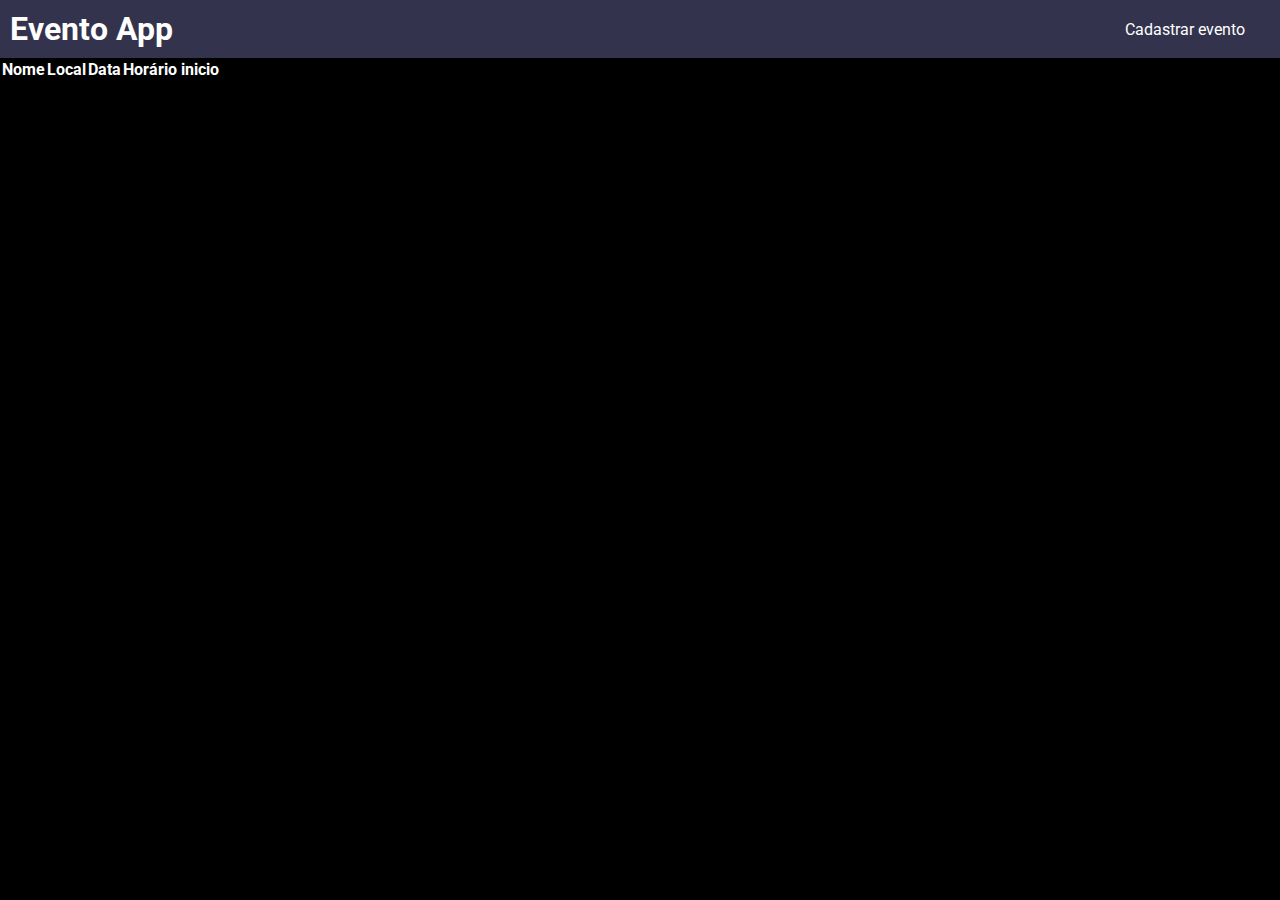
<file: src/main/resources/templates/index.html>
<!DOCTYPE html>
<html lang="en" xmlns:th="http://thymeleaf.org" xmlns:layout="http://www.ultraq.net.nz/thymeleaf/layout">

<head>
    <meta charset="UTF-8">
    <meta http-equiv="X-UA-Compatible" content="IE=edge">
    <meta name="viewport" content="width=device-width, initial-scale=1.0">
    <title>Evento App</title>
    <link href="../static/css/StyleIndex.css" th:href="@{/css/StyleIndex.css}" rel="stylesheet">
</head>

<body>
    <header class="header">
        <div>
            <h1>Evento App</h1>
        </div>

        <div class="header-menu">
            <div class="header-menu-item">
                <a href="/cadastrarEvento">Cadastrar evento</a>
            </div>
        </div>
    </header>

    <main>
        <section id="eventos">
            <div class="eventos-container">
                <div class="eventos-card">
                    <table class="eventos-table">
                        <thead>
                            <tr>
                                <th>Nome</th>
                                <th>Local</th>
                                <th>Data</th>
                                <th>Horário inicio</th>
                            </tr>
                        </thead>

                        <tbody>
                            <tr th:each="evento : ${eventos}">
                                <td th:text="${evento.nome}"></td>
                                <td th:text="${evento.local}"></td>
                                <td th:text="${evento.data}"></td>
                                <td th:text="${evento.horarioInicio}"></td>
                            </tr>
                        </tbody>

                    </table>
                </div>
            </div>
        </section>
    </main>


</body>

</html>
</file>
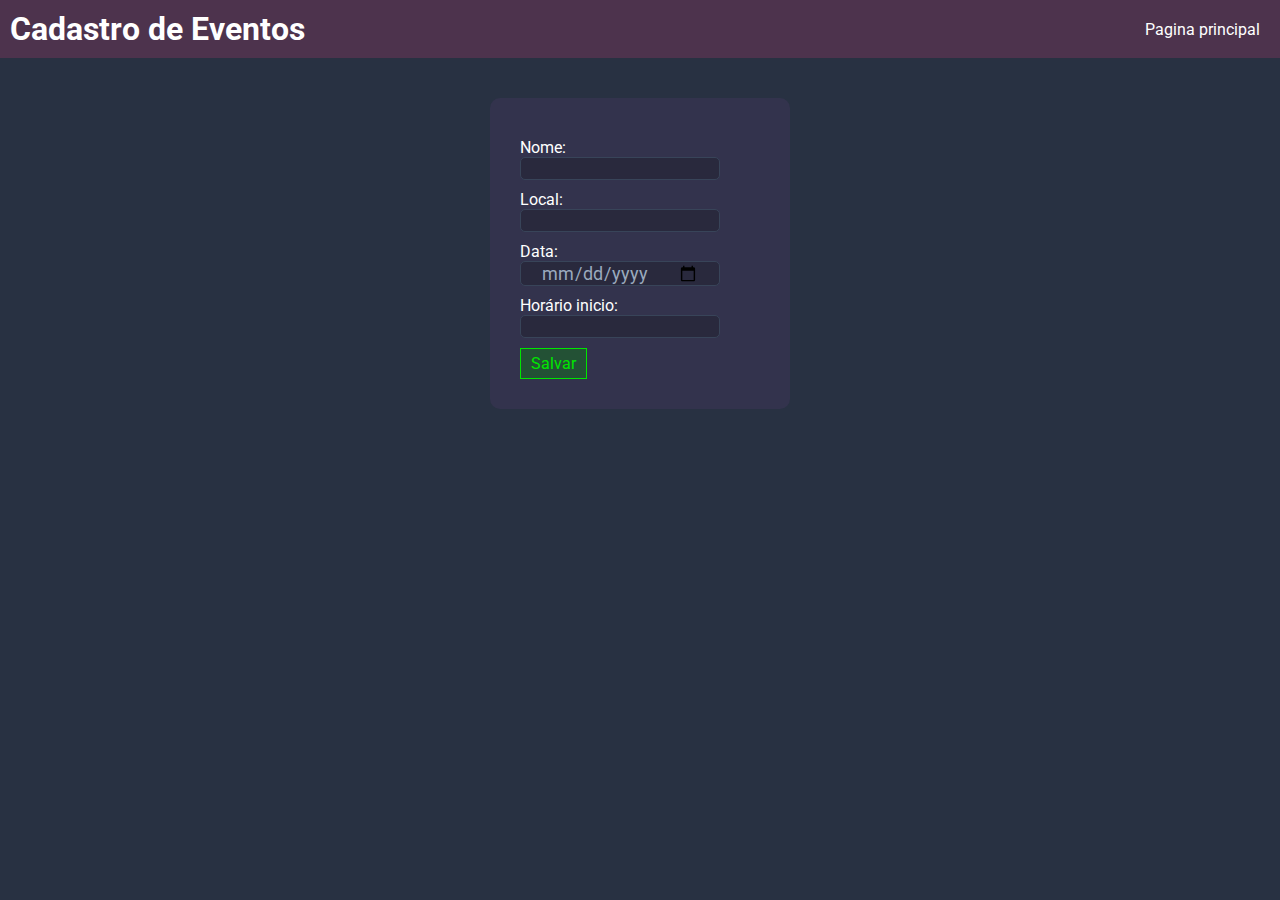
<file: src/main/resources/templates/formEvento.html>
<!DOCTYPE html>
<html lang="en">

<head>
    <meta charset="UTF-8">
    <meta http-equiv="X-UA-Compatible" content="IE=edge">
    <meta name="viewport" content="width=device-width, initial-scale=1.0">
    <title>Cadastro evento</title>
    <link href="../static/css/StyleFormEvento.css" th:href="@{/css/StyleFormEvento.css}" rel="stylesheet">
</head>

<body>
    <header class="header">
        <div>
            <h1>Cadastro de Eventos</h1>
        </div>
        <div class="header-menu">
            <div class="header-menu-item">
                <a href="/">Pagina principal</a>
            </div>
        </div>
    </header>

    <main>
        <section id="form-section">
            <div class="form-container">
                <form action="/cadastrarEvento" method="post">
                    <div class="form-input-container">
                        <label for="nome">Nome:</label>
                        <input type="text" value="" name="nome" id="nome">
                    </div>
                    <div class="form-input-container">
                        <label for="local">Local:</label>
                        <input type="text" value="" name="local" id="local">
                    </div>
                    <div class="form-input-container">
                        <label for="data">Data:</label>
                        <input type="date" value="" name="data" id="data">
                    </div>
                    <div class="form-input-container">
                        <label for="horarioInicio">Horário inicio:</label>
                        <input type="text" value="" name="horarioInicio" id="horarioInicio">
                    </div>

                    <div class="form-button">
                        <button type="submit">Salvar</button>
                    </div>
                </form>
            </div>
        </section>
    </main>

</body>

</html>
</file>
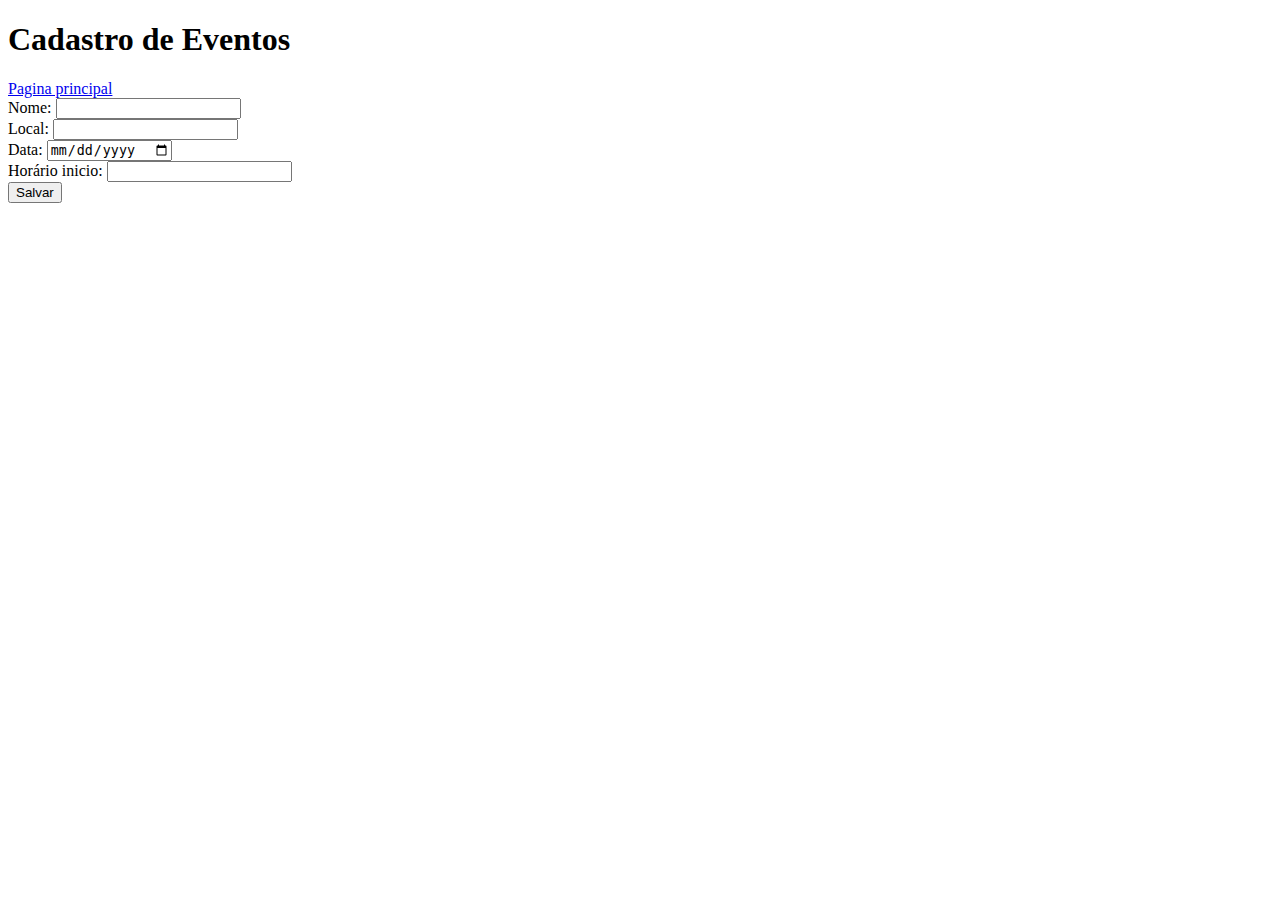
<file: src/main/resources/templates/evento/formEvento.html>
<!DOCTYPE html>
<html lang="en">

<head>
    <meta charset="UTF-8">
    <meta http-equiv="X-UA-Compatible" content="IE=edge">
    <meta name="viewport" content="width=device-width, initial-scale=1.0">
    <title>Cadastro evento</title>
</head>

<body>
    <header>
        <div>
            <h1>Cadastro de Eventos</h1>
        </div>
        <div>
            <a href="/">Pagina principal</a>
        </div>
    </header>

    <main>
        <section>
            <div>
                <form action="/cadastrarEvento" method="post">
                    <div>
                        <label for="nome">Nome:</label>
                        <input type="text" value="" name="nome" id="nome">
                    </div>
                    <div>
                        <label for="local">Local:</label>
                        <input type="text" value="" name="local" id="local">
                    </div>
                    <div>
                        <label for="data">Data:</label>
                        <input type="date" value="" name="data" id="data">
                    </div>
                    <div>
                        <label for="horarioInicio">Horário inicio:</label>
                        <input type="text" value="" name="horarioInicio" id="horarioInicio">
                    </div>

                    <div>
                        <button type="submit">Salvar</button>
                    </div>
                    
                </form>
            </div>
        </section>
    </main>

</body>

</html>
</file>
